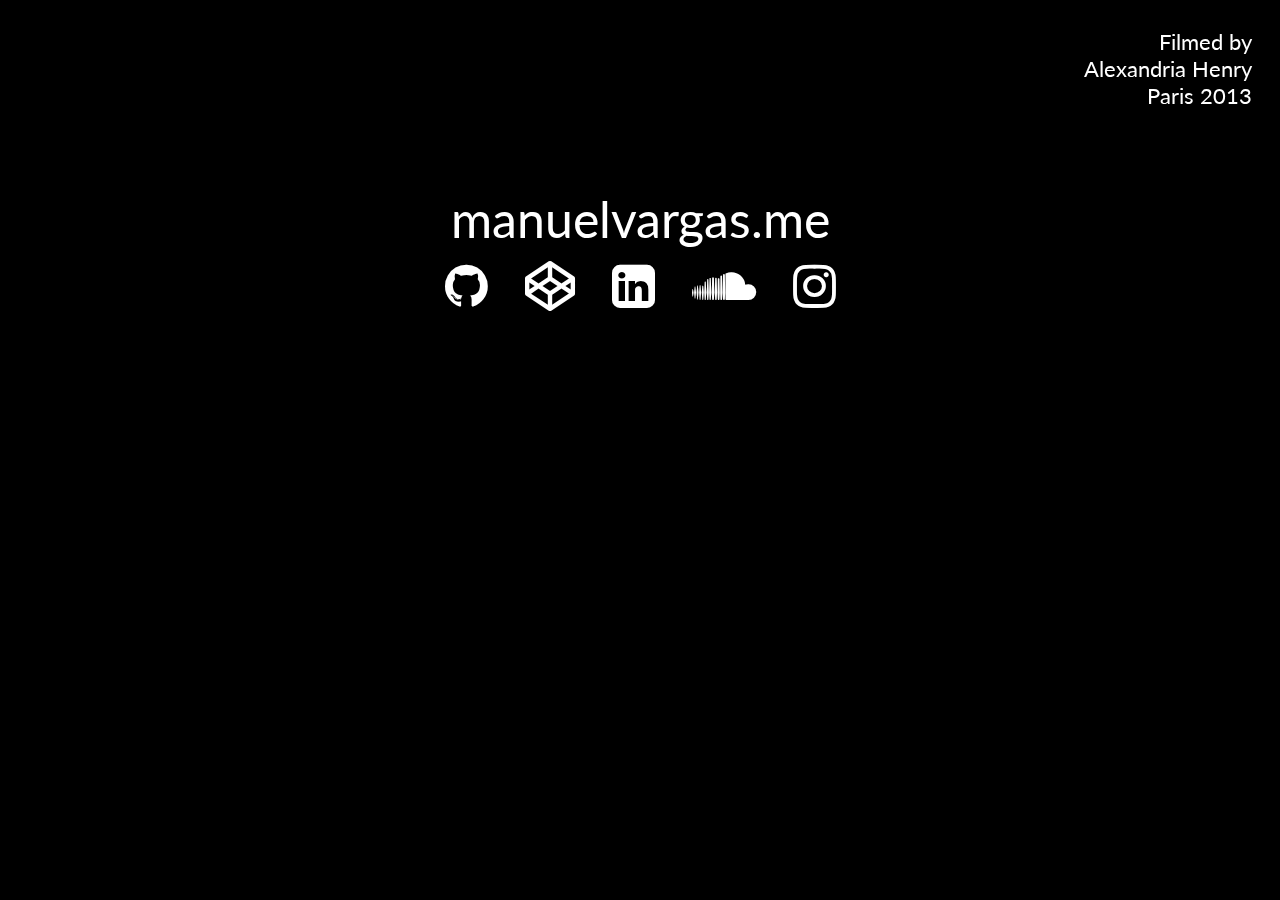
<file: index.html>
<head>
	<meta name="viewport" content="user-scalable=no">
	<meta name="theme-color" content="#1c1c1c">
	<link rel="stylesheet" href="styles.css">	
</head>

<body>
Filmed by<br><a href="http://alexandriahenry.design/">Alexandria Henry</a><br>Paris 2013
</body>

<div class="title">
  <a href="http://manuelvargas.me" target="_blank">manuelvargas.me</a><br>
  <a href="https://github.com/ManuelVargas1251" target="_blank">
    <i class="fa fa-github"></i>
  </a>
  <a href="https://codepen.io/manuelvargas1251/" target="_blank">
    <i class="fa fa-codepen"></i>
  </a>
  <a href="https://www.linkedin.com/in/manuelvargas1251" target="_blank">
    <i class="fa fa-linkedin-square"></i>
  </a>
  <a href="https://soundcloud.com/uelvar" target="_blank">
    <i class="fa fa-soundcloud"></i>
  </a>
  <a href="https://www.instagram.com/shhmanuel/" target="_blank">
    <i class="fa fa-instagram"></i>
  </a>
</div>

<video autoplay  poster="" id="bgvid" loop muted>
<source src = "https://raw.githubusercontent.com/ManuelVargas1251/FullscreenBackgroundVideo/master/dynamo_manuel.webm" type= "video/webm">
</file>
<file: styles.css>
@import url(https://fonts.googleapis.com/css?family=Lato:400,500,700);
@import url(https://maxcdn.bootstrapcdn.com/font-awesome/4.7.0/css/font-awesome.min.css);

a {
  color: white;
  text-decoration:none;
}

body {
  background: #000;
  color: white;
  text-align: right;
  font: 22px  Lato, sans-serif;
  position: relative;
  padding: 20px;
  /*top: 5vw;*/
}

.title {
	position: absolute;
	right: 0;
	left: 0;
	padding: 5rem;
	font-size: 50px;
	text-align: center;
}

.fa {
	padding: 12px;
}

video { 
    position: fixed;
    top: 50%;
    left: 50%;
    min-width: 100%;
    min-height: 100%;
    width: auto;
    height: auto;
    z-index: -1;
    transform: translateX(-50%) translateY(-50%);
    background: url('') no-repeat;
    background-size: cover;
    transition: 1s opacity;
  
    -webkit-filter: blur(10px);
    filter: blur(10px);
    filter: brightness(40%)
}
</file>
